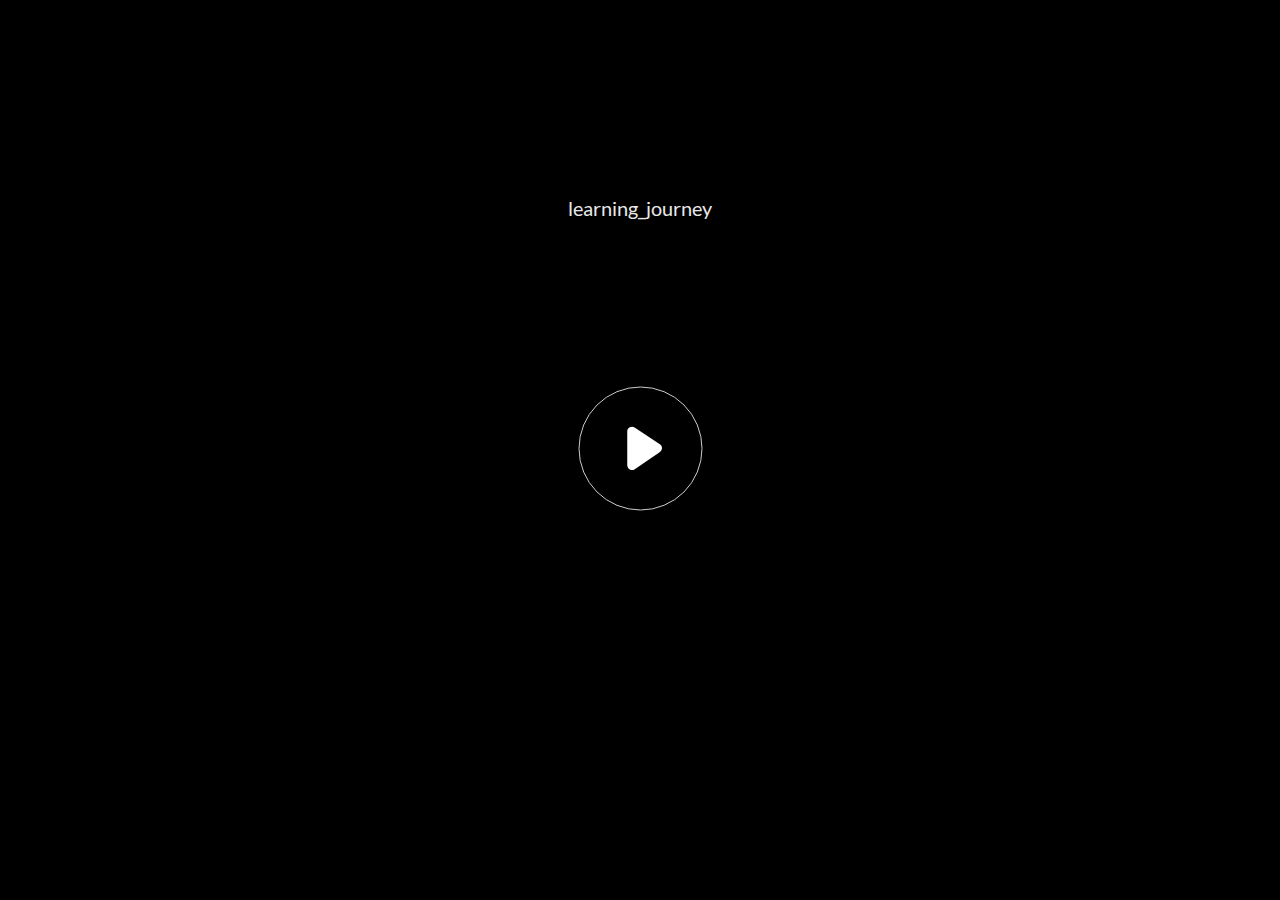
<file: index.html>
<!doctype html>
<html lang="en-US">
<head>
  <meta charset="utf-8">
  <!-- Created using Storyline 360 - http://www.articulate.com  -->
  <!-- version: 3.62.27371.0 -->
  <title>learning_journey</title>
  <meta http-equiv="x-ua-compatible" content="IE=edge"/>
  <meta name="viewport" content="width=device-width,initial-scale=1,user-scalable=no,shrink-to-fit=no,minimal-ui"/>
  <meta name="apple-mobile-web-app-capable" content="yes"/>
  <style>
    html, body { height: 100%; padding: 0; margin: 0 }
    #app { height: 100%; width: 100%; }
  </style>
  
  <script>window.THREE = { };</script>
</head>
<body style="background: #282828" class="cs-HTML theme-unified">
  <!-- 360 -->
  <script>!function(e){var i=/iPhone/i,o=/iPod/i,n=/iPad/i,t=/(?=.*\bAndroid\b)(?=.*\bMobile\b)/i,d=/Android/i,s=/(?=.*\bAndroid\b)(?=.*\bSD4930UR\b)/i,b=/(?=.*\bAndroid\b)(?=.*\b(?:KFOT|KFTT|KFJWI|KFJWA|KFSOWI|KFTHWI|KFTHWA|KFAPWI|KFAPWA|KFARWI|KFASWI|KFSAWI|KFSAWA)\b)/i,r=/IEMobile/i,h=/(?=.*\bWindows\b)(?=.*\bARM\b)/i,a=/BlackBerry/i,l=/BB10/i,p=/Opera Mini/i,f=/(CriOS|Chrome)(?=.*\bMobile\b)/i,u=/(?=.*\bFirefox\b)(?=.*\bMobile\b)/i,c=new RegExp("(?:Nexus 7|BNTV250|Kindle Fire|Silk|GT-P1000)","i"),w=function(e,i){return e.test(i)},A=function(e){var A=e||navigator.userAgent,v=A.split("[FBAN");if(void 0!==v[1]&&(A=v[0]),this.apple={phone:w(i,A),ipod:w(o,A),tablet:!w(i,A)&&w(n,A),device:w(i,A)||w(o,A)||w(n,A)},this.amazon={phone:w(s,A),tablet:!w(s,A)&&w(b,A),device:w(s,A)||w(b,A)},this.android={phone:w(s,A)||w(t,A),tablet:!w(s,A)&&!w(t,A)&&(w(b,A)||w(d,A)),device:w(s,A)||w(b,A)||w(t,A)||w(d,A)},this.windows={phone:w(r,A),tablet:w(h,A),device:w(r,A)||w(h,A)},this.other={blackberry:w(a,A),blackberry10:w(l,A),opera:w(p,A),firefox:w(u,A),chrome:w(f,A),device:w(a,A)||w(l,A)||w(p,A)||w(u,A)||w(f,A)},this.seven_inch=w(c,A),this.any=this.apple.device||this.android.device||this.windows.device||this.other.device||this.seven_inch,this.phone=this.apple.phone||this.android.phone||this.windows.phone,this.tablet=this.apple.tablet||this.android.tablet||this.windows.tablet,"undefined"==typeof window)return this},v=function(){var e=new A;return e.Class=A,e};"undefined"!=typeof module&&module.exports&&"undefined"==typeof window?module.exports=A:"undefined"!=typeof module&&module.exports&&"undefined"!=typeof window?module.exports=v():"function"==typeof define&&define.amd?define("isMobile",[],e.isMobile=v()):e.isMobile=v()}(this);
    window.isMobile.apple.tablet = window.isMobile.apple.tablet ||
      (navigator.platform === 'MacIntel' && navigator.maxTouchPoints > 1);
    window.isMobile.apple.device = window.isMobile.apple.device || window.isMobile.apple.tablet;
    window.isMobile.tablet = window.isMobile.tablet || window.isMobile.apple.tablet;
    window.isMobile.any = window.isMobile.any || window.isMobile.apple.tablet;
  </script>

  <div id="focus-sink" tabindex="-1"></div>

  <div id="preso"></div>
  <script>
    window.DS = {};
    window.globals = {
      DATA_PATH_BASE: '',
      HAS_FRAME: true,
      HAS_SLIDE: true,

      lmsPresent: false,
      tinCanPresent: false,
      cmi5Present: false,
      aoSupport: false,
      scale: 'noscale',
      captureRc: false,
      browserSize: 'optimal',
      bgColor: '#282828',
      features: 'InsertSvgPicture,MultipleQuizTracking',
      themeName: 'unified',
      preloaderColor: '#FFFFFF',
      suppressAnalytics: false,
      productChannel: 'stable',
      publishSource: 'storyline',
      aid: 'aid|66039148-acc9-4b12-afbc-f7b52ebbc31f',
      cid: 'a0a01475-2560-47ea-a50e-b3f4d5176938',
      playerVersion: '3.62.27371.0',
      maxIosVideoElements: 10,

      
      parseParams: function(qs) {
        if (window.globals.parsedParams != null) {
          return window.globals.parsedParams;
        }
        qs = (qs || window.location.search.substr(1)).split('+').join(' ');
        var params = {},
            tokens,
            re = /[?&]?([^=]+)=([^&]*)/g;

        while (tokens = re.exec(qs)) {
          params[decodeURIComponent(tokens[1]).trim()] =
            decodeURIComponent(tokens[2]).trim();
        }
        window.globals.parsedParams = params;
        return params;
      }

    };

    (function() {

      var classTypes = [ 'desktop', 'mobile', 'phone', 'tablet' ];

      var addDeviceClasses = function(prefix, testObj) {
        var curr, i;
        for (i = 0; i < classTypes.length; i++) {
          curr = classTypes[i];
          if (testObj[curr]) {
            document.body.classList.add(prefix + curr);
          }
        }
      };

      var params = window.globals.parseParams(),
          isDevicePreview = params.devicepreview === '1',
          isPhoneOverride = params.deviceType === 'phone' || (isDevicePreview && params.phone == '1'),
          isTabletOverride = (params.deviceType === 'tablet' || isDevicePreview) && !isPhoneOverride,
          isMobileOverride = isPhoneOverride || isTabletOverride;

      var deviceView = {
        desktop: !window.isMobile.any && !isMobileOverride,
        mobile: window.isMobile.any || isMobileOverride,
        phone: isPhoneOverride || (window.isMobile.phone && !isTabletOverride),
        tablet: isTabletOverride || window.isMobile.tablet
      };

      window.globals.deviceView = deviceView;
      window.isMobile.desktop = !window.isMobile.any;
      window.isMobile.mobile = window.isMobile.any;

      addDeviceClasses('view-', deviceView);

    })();
  </script>
  
  <script src='story_content/user.js' type=text/javascript></script>
  <div class="slide-loader"></div>

  <script>
    var doc = document, loader = doc.body.querySelector('.slide-loader'); [ 1, 2, 3 ].forEach(function(n) { var d = doc.createElement('div'); d.style.backgroundColor = window.globals.preloaderColor; d.classList.add('mobile-loader-dot'); d.classList.add('dot' + n); loader.appendChild(d); });
  </script>

  <div class="mobile-load-title-overlay" style="display: none">
    <div class="mobile-load-title">learning_journey</div>
  </div>

  <div class="mobile-chrome-warning"></div>

  <script>
    
    if (window.autoSpider && window.vInterfaceObject) {
      document.querySelector('.mobile-load-title-overlay').style.display = 'none';
    }
  </script>

  

  <link rel="stylesheet" href="html5/data/css/output.min.css" data-noprefix/>
</body>
<script src="html5/lib/scripts/bootstrapper.min.js"></script>
</html>
</file>
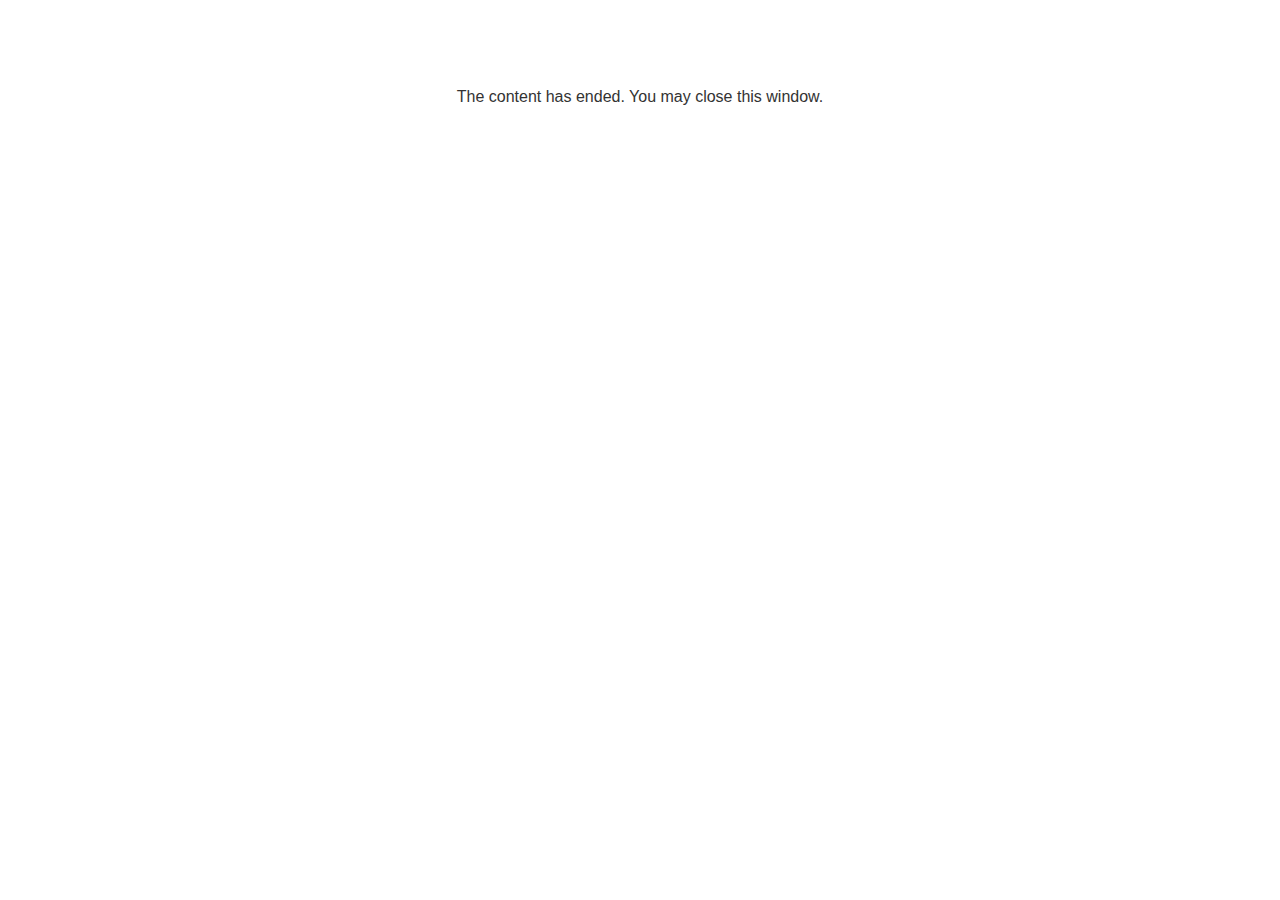
<file: lms/goodbye.html>
<!doctype html>
<html>
<body style="background-color: #ffffff;">

<p role="alert" style="color: #333333;font-family: Lato, articulate, tahoma, arial;font-size: medium;text-align: center;">
<br><br><br><br>
The content has ended. You may close this window.
</p>

</body>
</html>
</file>
<file: html5/data/css/output.min.css>
@font-face {
  font-family: 'LatoBold Charset1_ Bold72EB5A88';
  src: url('[data-uri]');
  font-style: normal;
  font-weight: normal;
}
@font-face {
  font-family: 'Lato Charset1_ 5oDzrETY8DFED002';
  src: url('[data-uri]');
  font-style: normal;
  font-weight: normal;
}
@font-face {
  font-family: 'GE SS Two Bold CharBold28BA20C9';
  src: url('[data-uri]');
  font-style: normal;
  font-weight: normal;
}
@font-face {
  font-family: 'GE SS Two Bold CharBold98E83408';
  src: url('[data-uri]');
  font-style: normal;
  font-weight: normal;
}
.cs-HTML {
  background: rgba(40, 40, 40, 1);
}
.cs-npnxnanbnsnfns00000000001 .cs-infopanel  {
  box-shadow: 0 1px 0 rgba(0, 0, 0, 0);
  background: rgba(255, 255, 255, 1);
}
.cs-npnxnanbnsnfns00000000001 .cs-infopanel .cs-link {
  color: rgba(186, 187, 186, 1);
}
.cs-npnxnanbnsnfns00000000001 .cs-infopanel .cs-link:hover {
  color: rgba(255, 255, 255, 1);
}
.cs-npnxnanbnsnfns00000000001 .cs-infopanel .cs-name {
  color: rgba(68, 68, 68, 1);
}
.cs-npnxnanbnsnfns00000000001 .cs-infopanel .cs-title {
  color: rgba(153, 153, 153, 1);
}
.cs-npnxnanbnsnfns00000000001 .cs-infopanelpopup  {
  box-shadow: 0 1px 0 rgba(0, 0, 0, 0);
  background: rgba(0, 0, 0, 0);
}
.cs-npnxnanbnsnfns00000000001 .cs-infopanelpopup .cs-link {
  color: rgba(255, 0, 0, 1);
}
.cs-npnxnanbnsnfns00000000001 .cs-infopanelpopup .cs-link:hover {
  color: rgba(255, 255, 255, 1);
}
.cs-npnxnanbnsnfns00000000001 .cs-infopanelpopup .cs-name {
  color: rgba(255, 255, 255, 1);
}
.cs-npnxnanbnsnfns00000000001 .cs-infopanelpopup .cs-bio {
  color: rgba(186, 187, 186, 1);
}
.cs-npnxnanbnsnfns00000000001 .cs-timer  {
  color: rgba(186, 187, 186, 1);
}
.cs-npnxnanbnsnfns00000000001 .cs-duration stop:first-child {
  stop-color: rgba(60, 60, 60, 1);
}
.cs-npnxnanbnsnfns00000000001 .cs-duration stop:last-child {
  stop-color: rgba(60, 60, 60, 1);
}
.cs-npnxnanbnsnfns00000000001 .cs-elapsed stop:first-child {
  stop-color: rgba(254, 227, 71, 1);
}
.cs-npnxnanbnsnfns00000000001 .cs-elapsed stop:last-child {
  stop-color: rgba(254, 227, 71, 1);
}
.cs-npnxnanbnsnfns00000000001 .cs-timer .cs-pie .cs-innerstroke {
  stroke: rgba(199, 199, 199, 1);
}
.cs-npnxnanbnsnfns00000000001 .cs-timer .cs-pie .cs-innerborder {
  stroke: rgba(255, 255, 255, 1);
}
.cs-npnxnanbnsnfns00000000001 .cs-window  {
  box-shadow: 0 8px 5px rgba(0, 0, 0, 0.2);
  border-color: rgba(49, 99, 0, 0);
  background: rgba(33, 33, 33, 1);
  color: rgba(248, 248, 248, 1);
}
.cs-npnxnanbnsnfns00000000001 .cs-window .cs-diva {
  border-color: rgba(78, 78, 78, 1);
}
.cs-npnxnanbnsnfns00000000001 .cs-window .cs-divb {
  border-color: rgba(78, 78, 78, 0);
}
.cs-npnxnanbnsnfns00000000001 .cs-editor .cs-editor-slide {
  color: rgba(226, 226, 226, 1);
}
.cs-npnxnanbnsnfns00000000001 .cs-editor .cs-editor-html {
  color: rgba(186, 187, 186, 1);
}
.cs-npnxnanbnsnfns00000000001 .cs-editor .cs-editor-button {
  text-shadow: 0 1px 0 rgba(0, 0, 0, 0);
  color: rgba(255, 255, 255, 1);
  border-color: rgba(211, 211, 211, 1);
  background: rgba(34, 34, 34, 1);
}
.cs-npnxnanbnsnfns00000000001 .cs-editor .cs-editor-button:hover {
  background: rgba(68, 68, 68, 1);
}
.cs-npnxnanbnsnfns00000000001 .cs-editor .cs-editor-button:active {
  background: rgba(68, 68, 68, 1);
}
.cs-npnxnanbnsnfns00000000001 .cs-listitem  {
  color: rgba(186, 187, 186, 1);
  border-color: none;
  border: 1px solid transparent;
}
.cs-npnxnanbnsnfns00000000001 .cs-listitem:hover {
  background: rgba(255, 255, 255, 0.06);
  border-color: rgba(108, 108, 108, 1) !important;
  border-width: 1px;
  border-radius: 2px;
  border-style: solid;
  box-sizing: border-box;
}
.cs-npnxnanbnsnfns00000000001 .cs-listitem.hover {
  background: rgba(255, 255, 255, 0.06);
  border-color: rgba(108, 108, 108, 1) !important;
  border-width: 1px;
  border-radius: 2px;
  border-style: solid;
  box-sizing: border-box;
}
.cs-npnxnanbnsnfns00000000001 .cs-glossary  {
  color: rgba(186, 187, 186, 1);
}
.cs-npnxnanbnsnfns00000000001 .cs-glossary .cs-scrolling-panel {
  background: rgba(0, 0, 0, 0);
}
.cs-npnxnanbnsnfns00000000001 .cs-glossary .cs-term.cs-selected .cs-choice-list-trigger {
  color: rgba(255, 255, 255, 1);
  background: rgba(255, 255, 255, 1);
}
.cs-npnxnanbnsnfns00000000001 .cs-glossary .cs-term.cs-selected .cs-choice-list-trigger:focus {
  color: rgba(255, 255, 255, 1);
  background: rgba(255, 255, 255, 1);
}
.cs-npnxnanbnsnfns00000000001 .cs-glossary .cs-term:hover .cs-choice-list-trigger {
  background: rgba(186, 187, 186, 1);
}
.cs-npnxnanbnsnfns00000000001 .cs-glossary .cs-term.hover .cs-choice-list-trigger {
  background: rgba(186, 187, 186, 1);
}
.cs-npnxnanbnsnfns00000000001 .cs-glossary .cs-term .cs-choice-list-trigger:focus {
  background: rgba(186, 187, 186, 1);
}
.cs-npnxnanbnsnfns00000000001 .cs-glossary .cs-diva {
  border-color: rgba(0, 0, 0, 0);
}
.cs-npnxnanbnsnfns00000000001 .cs-glossary .cs-divb {
  border-color: rgba(0, 0, 0, 0);
}
.cs-npnxnanbnsnfns00000000001 .cs-glossary .cs-divc {
  border-color: rgba(0, 0, 0, 0);
}
.cs-npnxnanbnsnfns00000000001 .cs-glossary .cs-heading {
  color: rgba(248, 248, 248, 1);
  font-weight: 700;
}
.note-content p span {
  color: rgba(186, 187, 186, 1);
  line-height: 1.4em;
  font-size: 103.769%;
}
.cs-npnxnanbnsnfns00000000001 .cs-resource .cs-separator {
  border-color: rgba(0, 0, 0, 0);
}
.cs-npnxnanbnsnfns00000000001 .cs-outline  {
  color: rgba(45, 45, 45, 1);
}
.cs-npnxnanbnsnfns00000000001 .cs-outline .cs-diva {
  border-color: rgba(0, 0, 0, 0);
}
.cs-npnxnanbnsnfns00000000001 .cs-outline .cs-divb {
  border-color: rgba(0, 0, 0, 0);
}
.cs-npnxnanbnsnfns00000000001 .cs-outline .cs-divc {
  border-color: rgba(0, 0, 0, 0);
}
.cs-npnxnanbnsnfns00000000001 .cs-outline .cs-search-filter:hover {
  color: rgba(0, 0, 0, 0);
}
.cs-npnxnanbnsnfns00000000001 .cs-outline .cs-search-filter.hover {
  color: rgba(0, 0, 0, 0);
}
.cs-npnxnanbnsnfns00000000001 .cs-transcript  {
  color: rgba(255, 255, 255, 1);
}
.cs-npnxnanbnsnfns00000000001 .cs-transcript .cs-div {
  border-color: rgba(0, 0, 0, 0);
}
.cs-npnxnanbnsnfns00000000001 .cs-tabs:not(.topmenu-item) {
  color: rgba(248, 248, 248, 1);
}
.cs-npnxnanbnsnfns00000000001 .cs-tabs .cs-inner-button:not(.topmenu-item) {
  text-shadow: 0 1px 0 rgba(0, 0, 0, 0);
}
.cs-npnxnanbnsnfns00000000001 .cs-tabs:hover:not(.topmenu-item) {
  color: rgba(248, 248, 248, 1);
}
.cs-npnxnanbnsnfns00000000001 .cs-tabs.cs-selected {
  background: rgba(0, 0, 0, 0);
  color: rgba(248, 248, 248, 1);
}
.cs-npnxnanbnsnfns00000000001 .cs-seekcontrol  {
  background: rgba(0, 0, 0, 0);
  border-color: rgba(0, 0, 0, 0);
}
.cs-npnxnanbnsnfns00000000001 .cs-seekcontrol .cs-button:hover .cs-icon {
  fill: rgba(255, 255, 255, 1);
}
.cs-npnxnanbnsnfns00000000001 .cs-seekcontrol .cs-button.hover .cs-icon {
  fill: rgba(255, 255, 255, 1);
}
.cs-npnxnanbnsnfns00000000001 .cs-seekcontrol .cs-button .cs-icon-shadow {
  fill: rgba(0, 0, 0, 0);
}
.cs-npnxnanbnsnfns00000000001 .cs-seekcontrol .cs-button .cs-icon {
  fill: rgba(180, 180, 180, 1);
}
.cs-npnxnanbnsnfns00000000001 .cs-seekcontrol .cs-seek .cs-fill {
  background: rgba(255, 255, 255, 0.6);
}
.cs-npnxnanbnsnfns00000000001 .cs-seekcontrol .cs-seek {
  background: rgba(108, 108, 108, 1);
  border-color: rgba(0, 0, 0, 0);
}
.cs-npnxnanbnsnfns00000000001 .cs-searchinput .cs-input {
  color: rgba(186, 187, 186, 1);
  border-color: rgba(0, 0, 0, 0);
  background: rgba(255, 255, 255, 0.06);
}
.cs-npnxnanbnsnfns00000000001 .cs-searchinput .cs-input:focus {
  color: rgba(248, 248, 248, 1);
  background: rgba(41, 41, 41, 1);
}
.cs-npnxnanbnsnfns00000000001 .cs-searchinput .cs-input:hover {
  box-shadow: inset 0 0 1px 0 rgba(69, 126, 19, 0);
}
.cs-npnxnanbnsnfns00000000001 .cs-searchinput .cs-input.hover {
  box-shadow: inset 0 0 1px 0 rgba(69, 126, 19, 0);
}
.cs-npnxnanbnsnfns00000000001 .cs-searchinput .cs-button .cs-icon {
  fill: rgba(186, 187, 186, 1);
}
.cs-npnxnanbnsnfns00000000001 .cs-searchinput .cs-button:hover {
  fill: rgba(63, 133, 0, 1);
}
.cs-npnxnanbnsnfns00000000001 .cs-searchinput .cs-button.hover {
  fill: rgba(63, 133, 0, 1);
}
.cs-npnxnanbnsnfns00000000001 .cs-menu  {
  box-shadow: 0 1px 0 rgba(0, 0, 0, 0);
  background: rgba(33, 33, 33, 1);
}
.cs-npnxnanbnsnfns00000000001 .cs-topmenu-item.active .cs-tab {
  background: rgba(33, 33, 33, 1);
}
.cs-npnxnanbnsnfns00000000001 .cs-logo  {
  box-shadow: 0 1px 0 rgba(37, 75, 0, 1);
  background: rgba(255, 255, 255, 0);
}
.cs-npnxnanbnsnfns00000000001 .cs-checkbox  {
  color: rgba(255, 255, 255, 1);
}
.cs-npnxnanbnsnfns00000000001 .cs-checkbox:hover {
  border-color: rgba(175, 221, 130, 1);
}
.cs-npnxnanbnsnfns00000000001 .cs-checkbox.hover {
  border-color: rgba(175, 221, 130, 1);
}
.cs-npnxnanbnsnfns00000000001 .cs-checkbox .cs-box {
  color: rgba(255, 255, 255, 1);
  border-color: rgba(42, 83, 0, 1);
}
.cs-npnxnanbnsnfns00000000001 .cs-checkbox .cs-box:checked::after {
  color: rgba(43, 196, 0, 1);
}
.cs-npnxnanbnsnfns00000000001 .cs-button  {
  text-shadow: 0 1px 0 rgba(0, 0, 0, 0);
  color: rgba(186, 187, 186, 1);
  border-color: rgba(0, 0, 0, 0);
  background: rgba(0, 0, 0, 0);
  box-shadow: 0 1px 0 rgba(0, 0, 0, 0);
}
.cs-npnxnanbnsnfns00000000001 .cs-button .cs-icon {
  fill: rgba(186, 187, 186, 1);
}
.cs-npnxnanbnsnfns00000000001 .cs-button .cs-icon-shadow {
  fill: rgba(0, 0, 0, 0);
}
.cs-npnxnanbnsnfns00000000001 .cs-button:hover {
  background: rgba(248, 248, 248, 1);
}
.cs-npnxnanbnsnfns00000000001 .cs-button.hover {
  background: rgba(248, 248, 248, 1);
}
.cs-npnxnanbnsnfns00000000001 .cs-button:active {
  background: rgba(0, 0, 0, 0);
}
.cs-npnxnanbnsnfns00000000001 .cs-button.cs-disabled:hover {
  background: rgba(0, 0, 0, 0);
}
.cs-npnxnanbnsnfns00000000001 .cs-button.cs-disabled.hover {
  background: rgba(0, 0, 0, 0);
}
.cs-npnxnanbnsnfns00000000001 .cs-button.cs-disabled:active {
  background: rgba(0, 0, 0, 0);
}
.cs-npnxnanbnsnfns00000000001 .cs-button.cs-volume:hover {
  background: rgba(0, 0, 0, 0);
}
.cs-npnxnanbnsnfns00000000001 .cs-button.cs-volume.hover {
  background: rgba(0, 0, 0, 0);
}
.cs-npnxnanbnsnfns00000000001 .cs-button.cs-volume:active {
  background: rgba(0, 0, 0, 0);
}
.cs-npnxnanbnsnfns00000000001.cs-base  {
  color: rgba(186, 187, 186, 1);
  border-color: rgba(40, 40, 40, 1);
  background: rgba(40, 40, 40, 1);
}
.cs-npnxnanbnsnfns00000000001.cs-base .cs-separator .cs-diva {
  background: rgba(69, 69, 69, 1);
}
.cs-npnxnanbnsnfns00000000001.cs-base .cs-separator .cs-divb {
  background: rgba(0, 0, 0, 0);
}
.cs-npnxnanbnsnfns00000000001.cs-base .cs-topmenu-item.active .cs-tab {
  border-color: rgba(69, 69, 69, 1);
}
.cs-npnxnanbnsnfns00000000001.cs-base .cs-topmenu-item.active .cs-panel {
  border-color: rgba(69, 69, 69, 1);
}
.cs-npnxnanbnsnfns00000000001.cs-base .cs-left {
  background: rgba(33, 33, 33, 1);
}
.cs-npnxnanbnsnfns00000000001.cs-base .cs-area-primary .cs-slide-container {
  background: rgba(40, 40, 40, 1);
}
.cs-npnxnanbnsnfns00000000001.cs-base.cs-custom-theme .cs-brandhighlight-bg {
  background: rgba(79, 189, 244, 1) !important;
}
.cs-npnxnanbnsnfns00000000001.cs-base.cs-custom-theme .cs-brandhighlight-secondary-bg {
  background: rgba(255, 255, 255, 1) !important;
}
.cs-npnxnanbnsnfns00000000001.cs-base.cs-custom-theme .cs-brandhighlight-border {
  border-color: rgba(79, 189, 244, 1) !important;
}
.cs-npnxnanbnsnfns00000000001.cs-base.cs-custom-theme .cs-brandhighlight-text {
  color: rgba(79, 189, 244, 1) !important;
}
.cs-npnxnanbnsnfns00000000001.cs-base.cs-custom-theme .cs-brandhighlight-fill {
  fill: rgba(79, 189, 244, 1) !important;
}
.cs-npnxnanbnsnfns00000000001.cs-base.cs-custom-theme .cs-listitem.cs-selected {
  background-color: rgba(255, 255, 255, 0.06) !important;
}
.cs-npnxnanbnsnfns00000000001 .cs-volume::-moz-range-thumb {
  border-color: rgba(43, 85, 0, 1);
  box-shadow: inset 0 0 1px 0 rgba(43, 85, 0, 1);
  background: rgba(255, 255, 255, 1);
}
.cs-npnxnanbnsnfns00000000001 .cs-volume::-ms-thumb {
  border-color: rgba(43, 85, 0, 1);
  box-shadow: inset 0 0 1px 0 rgba(43, 85, 0, 1);
  background: rgba(255, 255, 255, 1);
}
.cs-npnxnanbnsnfns00000000001 .cs-volume::-webkit-slider-thumb {
  border-color: rgba(43, 85, 0, 1);
  box-shadow: inset 0 0 1px 0 rgba(43, 85, 0, 1);
  background: rgba(255, 255, 255, 1);
}
.cs-npnxnanbnsnfns00000000001 .cs-volume::-moz-range-track {
  border-color: rgba(66, 140, 1, 1);
  background: rgba(108, 108, 108, 1);
}
.cs-npnxnanbnsnfns00000000001 .cs-volume::-ms-track {
  border-color: rgba(66, 140, 1, 1);
  background: rgba(108, 108, 108, 1);
}
.cs-npnxnanbnsnfns00000000001 .cs-volume::-webkit-slider-runnable-track {
  border-color: rgba(66, 140, 1, 1);
  background: rgba(108, 108, 108, 1);
}
body.show-focus .tab-focus-box {
  box-shadow: 0 0 0 1px rgba(255, 255, 0, 1), 0 0 0 3px rgba(0, 32, 96, 1), 0 0 5px 5px rgba(255, 255, 0, 1);
  border-color: transparent;
  outline: 2px transparent solid;
}
.skipnav {
  box-shadow: 0 0 0 1px rgba(255, 255, 0, 1), 0 0 0 3px rgba(0, 32, 96, 1), 0 0 5px 5px rgba(255, 255, 0, 1);
  border-color: transparent;
  outline: 2px transparent solid;
}
.cs-npnxnanbnsnfns00000000001 .cs-listitem:hover {
  color: none;
}
.cs-npnxnanbnsnfns00000000001 .cs-listitem.hover {
  color: none;
}
.cs-npnxnanbnsnfns00000000001 .cs-listitem.cs-viewed {
  color: #BABBBA;
}
.cs-npnxnanbnsnfns00000000001 .cs-listitem {
  color: #BABBBA;
}
.cs-npnxnanbnsnfns00000000001 .cs-listitem:hover .cs-icon-carrot * {
  fill: none;
}
.cs-npnxnanbnsnfns00000000001 .cs-listitem.hover .cs-icon-carrot * {
  fill: none;
}
.cs-npnxnanbnsnfns00000000001 .cs-listitem .cs-icon-carrot {
  color: none;
  top: calc(3px);
}
.cs-npnxnanbnsnfns00000000001 .cs-listitem .cs-icon-carrot .cs-shadow {
  color: #F8F8F8;
}
.cs-npnxnanbnsnfns00000000001 .item-collapsible .is-scene {
  color: #F8F8F8 !important;
  font-weight: 700;
}
.cs-npnxnanbnsnfns00000000001 .is-scene .cs-icon-carrot * {
  color: #F8F8F8 !important;
  font-weight: 700;
}
.cs-npnxnanbnsnfns00000000001 .is-scene:not(.outline-links-collapse) > a {
  color: #F8F8F8;
}
.cs-npnxnanbnsnfns00000000001 .is-scene:not(.outline-links-collapse) .cs-icon-carrot * {
  fill: none !important;
  color: #F8F8F8 !important;
}
.cs-npnxnanbnsnfns00000000001 .tabs, .cs-npnxnanbnsnfns00000000001 .cs-logo {
  border-bottom: 1px solid rgba(108, 108, 108, 1);
}
.cs-npnxnanbnsnfns00000000001 .area-secondary-wrapper:after {
  background-image: url('[data-uri]');
  background-size: 100%;
}
.cs-npnxnanbnsnfns00000000001 .panel-footer {
  background: #212121;
}
.cs-npnxnanbnsnfns00000000001 #outline-search {
  background: rgba(255, 255, 255, 0.06);
  border-color: rgba(108, 108, 108, 1);
  border-width: 1px;
  border-style: solid;
}
.cs-npnxnanbnsnfns00000000001 .topmenu-panel #outline-search {
  background: #545454;
}
.cs-npnxnanbnsnfns00000000001 .search-icon circle, .cs-npnxnanbnsnfns00000000001 .search-icon path {
  stroke: #BABBBA;
}
.cs-npnxnanbnsnfns00000000001 #outline-search input[type   =search] {
  color: #F8F8F8;
}
.cs-npnxnanbnsnfns00000000001 #outline-search ::-webkit-input-placeholder {
  color: #BABBBA !important;
}
.cs-npnxnanbnsnfns00000000001 #outline-search :-ms-input-placeholder {
  color: #BABBBA !important;
}
.cs-npnxnanbnsnfns00000000001 #outline-search ::-moz-placeholder {
  color: #BABBBA !important;
  opacity: 1;
}
.cs-npnxnanbnsnfns00000000001 .cs-topmenu-item.active, body:not(.is-touchable-tablet) .cs-npnxnanbnsnfns00000000001 .cs-topmenu-item:hover {
  color: #F8F8F8;
}
.cs-npnxnanbnsnfns00000000001 .cs-topmenu-item.button-tapped {
  color: #F8F8F8;
}
.cs-npnxnanbnsnfns00000000001 .cs-topmenu-item.active .cs-tab, .cs-npnxnanbnsnfns00000000001 .cs-topmenu-item .cs-tab {
  background: transparent !important;
  border: none !important;
}
.cs-npnxnanbnsnfns00000000001 .top-tabs-drop-icon div {
  background: #BABBBA;
}
.cs-npnxnanbnsnfns00000000001 .cs-panel.topmenu-panel .panel-content, .cs-npnxnanbnsnfns00000000001 .top-tabs-drop {
  background: #212121;
}
.cs-npnxnanbnsnfns00000000001 .cs-topmenu-item.active .cs-panel {
  background: #212121;
}
.cs-npnxnanbnsnfns00000000001 .cs-menu.topmenu-panel, .cs-npnxnanbnsnfns00000000001 .top-tabs-drop {
  border: 1px solid rgba(69, 69, 69, 1) !important;
  border-radius: 3px;
}
.cs-npnxnanbnsnfns00000000001 .resources .resources-list a:hover {
  background: rgba(255, 255, 255, 0.06);
}
body:not(.is-touchable-tablet) .cs-npnxnanbnsnfns00000000001 .resources .resources-list a:hover {
  background: rgba(255, 255, 255, 0.06);
}
.cs-npnxnanbnsnfns00000000001 .resources .resources-list a.hover {
  background: rgba(255, 255, 255, 0.06);
}
body:not(.is-touchable-tablet) .cs-npnxnanbnsnfns00000000001 .resources .resources-list a.hover {
  background: rgba(255, 255, 255, 0.06);
}
.cs-npnxnanbnsnfns00000000001 .resources .resources-list a.button-tapped {
  background: rgba(255, 255, 255, 0.06);
}
.cs-npnxnanbnsnfns00000000001 .cs-icon path, .cs-npnxnanbnsnfns00000000001 .cs-icon rect, .cs-npnxnanbnsnfns00000000001 .cs-icon polygon, .cs-npnxnanbnsnfns00000000001 .menu-icon-wrapper.menu-icon-wrapper-hover path {
  fill: #BABBBA;
}
.cs-npnxnanbnsnfns00000000001 .cs-icon .icon-stroke-only {
  fill: none !important;
  stroke: #BABBBA !important;
}
body:not(.is-touchable-tablet) .cs-npnxnanbnsnfns00000000001 .cs-button:hover .cs-icon path, body:not(.is-touchable-tablet) .cs-npnxnanbnsnfns00000000001 .cs-button:hover .cs-icon rect, body:not(.is-touchable-tablet) .cs-npnxnanbnsnfns00000000001 .cs-button:hover .cs-icon polygon {
  fill: #F8F8F8;
}
body:not(.is-touchable-tablet) .cs-npnxnanbnsnfns00000000001 .cs-tabs:hover .search-icon circle, body:not(.is-touchable-tablet) .cs-npnxnanbnsnfns00000000001 .cs-tabs:hover .search-icon path {
  stroke: #F8F8F8;
}
.cs-npnxnanbnsnfns00000000001 .cs-button.button-tapped .cs-icon path, .cs-npnxnanbnsnfns00000000001 .cs-button.button-tapped .cs-icon rect, .cs-npnxnanbnsnfns00000000001 .cs-button.button-tapped .cs-icon polygon {
  fill: #F8F8F8;
}
body:not(.is-touchable-tablet) .cs-npnxnanbnsnfns00000000001 .cs-button:hover .cs-icon .icon-stroke-only {
  fill: none !important;
  stroke: #F8F8F8 !important;
}
.cs-npnxnanbnsnfns00000000001 .cs-button:button-tapped .cs-icon .icon-stroke-only {
  fill: none !important;
  stroke: #F8F8F8 !important;
}
.cs-npnxnanbnsnfns00000000001 .menu-icon-wrapper.menu-icon-wrapper-hover svg path {
  fill: #F8F8F8;
}
.floating-sidebar:not(.sidebar-closed) .cs-npnxnanbnsnfns00000000001 #hamburger .menu-icon-wrapper svg path {
  fill: #BABBBA;
}
.floating-sidebar:not(.sidebar-closed) .cs-npnxnanbnsnfns00000000001 #hamburger .menu-icon-wrapper.menu-icon-wrapper-hover svg path {
  fill: #F8F8F8;
}
.cs-npnxnanbnsnfns00000000001 .volume .btn:before {
  background-image: url('[data-uri]');
}
.cs-npnxnanbnsnfns00000000001 .volume-track {
  background: #6C6C6C;
}
.cs-npnxnanbnsnfns00000000001 .volume-icon circle {
  stroke: #BABBBA;
}
.cs-npnxnanbnsnfns00000000001 .cs-settings > .settings-panel {
  background: #212121;
  border: 1px solid rgba(69, 69, 69, 1) !important;
  border-radius: 3px;
}
.cs-npnxnanbnsnfns00000000001 .cs-settings > .panel-down-arrow {
  fill: #212121;
}
.cs-npnxnanbnsnfns00000000001 .switch-toggle .border {
  stroke: #7C7C7C;
}
.cs-npnxnanbnsnfns00000000001 .switch-toggle .thumb-off .thumb {
  fill: #A2A2A2;
}
.cs-npnxnanbnsnfns00000000001 .switch-toggle .thumb-on .track {
  fill: rgba(79, 189, 244, 1);
}
.cs-npnxnanbnsnfns00000000001 .switch-toggle .thumb-off .track {
  fill: rgba(255, 255, 255, 0.1);
}
.cs-npnxnanbnsnfns00000000001 .switch-label {
  color: #BABBBA;
}
.cs-npnxnanbnsnfns00000000001 .cs-panel .scrollarea-btn:after {
  background: rgba(179, 180, 179, 0.75);
}
.scrollarea-scrollbar:hover .scrollarea-btn:after, .scrollarea-scrollbar.highlight-scrollbar .scrollarea-btn:after {
  background: rgba(179, 180, 179, 0.75);
}
.floating-sidebar .sidebar-overlay {
  background: rgba(0, 0, 0, 0.85);
}
.cs-npnxnanbnsnfns00000000001 .overlay-message {
  background: rgba(0, 0, 0, 0.85);
}
.cs-npnxnanbnsnfns00000000001 .top-ui-bg, .cs-npnxnanbnsnfns00000000001 .bottom-ui-bg, .cs-npnxnanbnsnfns00000000001 .right-ui-bg, .cs-npnxnanbnsnfns00000000001 .left-ui-bg {
  background: rgba(40, 40, 40, 0.8);
}
.cs-npnxnanbnsnfns00000000001 .circle-progress-bg {
  fill: #282828;
}
.cs-npnxnanbnsnfns00000000001 .circle-progress-well {
  fill: #6C6C6C;
}
.cs-npnxnanbnsnfns00000000001 .circle-progress-pie {
  stroke: #6C6C6C;
}
.cs-npnxnanbnsnfns00000000001 .lightbox .option-pane {
  background: rgba(40, 40, 40, 0.8);
}
.cs-npnxnanbnsnfns00000000001 .lightbox .option-pane:before {
  background: #282828;
}
.cs-npnxnanbnsnfns00000000001 .message-window {
  background: #212121;
  border: 1px solid rgba(69, 69, 69, 1) !important;
  border-radius: 3px;
}
.cs-npnxnanbnsnfns00000000001 .message-window-header p, .cs-npnxnanbnsnfns00000000001 .message-window-text {
  color: #F8F8F8;
}
.cs-npnxnanbnsnfns00000000001 .message-window-header p {
  border-bottom: 1px solid rgba(255, 255, 255, 1);
}
.cs-npnxnanbnsnfns00000000001 .message-window button.slide-object-button {
  border: 1px solid rgba(255, 255, 255, 1) !important;
}
.cs-npnxnanbnsnfns00000000001 .message-window button.slide-object-button:hover {
  background: rgba(255, 255, 255, 0.06) !important;
}
.message-window .slide-object-button tspan, .message-window .slide-object-button-text tspan {
  fill: #F8F8F8 !important;
}
body:not(.is-touchable-tablet) .cs-npnxnanbnsnfns00000000001 .cs-button:hover .text {
  color: #F8F8F8;
}
.cs-npnxnanbnsnfns00000000001 .cs-button.button-tapped .text {
  color: #F8F8F8;
}
.cs-npnxnanbnsnfns00000000001.cs-base {
  background: #282828;
}
.cs-npnxnanbnsnfns00000000001 .cs-menu {
  background: transparent;
}
.cs-npnxnanbnsnfns00000000001 .progress-bar .progress-bar-fill:after {
  background: #FFFFFF !important;
}
.cs-npnxnanbnsnfns00000000001 .volume-dot {
  background: #FFFFFF !important;
}
.fn-npnxnanbsnfns00000000001 {
  font-family: 'Lato22AB4CAF';
  -webkit-font-variant-ligatures: no-common-ligatures;
  font-variant-ligatures: no-common-ligatures;
}
.fn-pxabnsnfns00000000001 {
  font-family: 'Lato22AB4CAF';
  -webkit-font-variant-ligatures: no-common-ligatures;
  font-variant-ligatures: no-common-ligatures;
}
.fn-npxnabnsnfns00000000001 {
  font-family: 'Lato22AB4CAF';
  -webkit-font-variant-ligatures: no-common-ligatures;
  font-variant-ligatures: no-common-ligatures;
}
.fn-npnxnanbnsnfns00000000001 {
  font-family: 'Lato22AB4CAF';
  -webkit-font-variant-ligatures: no-common-ligatures;
  font-variant-ligatures: no-common-ligatures;
}
.fn-pxabnsnfns00000000000 {
  font-family: 'Lato22AB4CAF';
  -webkit-font-variant-ligatures: no-common-ligatures;
  font-variant-ligatures: no-common-ligatures;
}
@font-face {
  font-family: 'Lato22AB4CAF';
  src: url('[data-uri]');
  font-style: normal;
  font-weight: bold;
}
@font-face {
  font-family: 'Lato22AB4CAF';
  src: url('[data-uri]');
  font-style: normal;
  font-weight: normal;
}
.cs-InvalidPromptSlide .cs-6AnapIzcYFh-InvalidPromptSlide-btn0 {
  color: rgba(255, 255, 255, 1);
  border-color: rgba(211, 211, 211, 1);
  background: rgba(34, 34, 34, 1);
  text-shadow: 0 1px 0 rgba(0, 0, 0, 0);
}
.cs-InvalidPromptSlide .cs-6AnapIzcYFh-InvalidPromptSlide-btn0 .cs-html {
  color: rgba(186, 187, 186, 1);
}
.cs-InvalidPromptSlide .cs-6AnapIzcYFh-InvalidPromptSlide-btn0 .cs-slide {
  border-color: rgba(226, 226, 226, 1);
}
.cs-InvalidPromptSlide .cs-6AnapIzcYFh-InvalidPromptSlide-btn0:hover {
  background: rgba(68, 68, 68, 1);
}
.cs-InvalidPromptSlide .cs-6AnapIzcYFh-InvalidPromptSlide-btn0:active {
  background: rgba(68, 68, 68, 1);
}
.cs-PrintPromptSlide .cs-6AnapIzcYFh-PrintPromptSlide-btn0 {
  color: rgba(255, 255, 255, 1);
  border-color: rgba(211, 211, 211, 1);
  background: rgba(34, 34, 34, 1);
  text-shadow: 0 1px 0 rgba(0, 0, 0, 0);
}
.cs-PrintPromptSlide .cs-6AnapIzcYFh-PrintPromptSlide-btn0 .cs-html {
  color: rgba(186, 187, 186, 1);
}
.cs-PrintPromptSlide .cs-6AnapIzcYFh-PrintPromptSlide-btn0 .cs-slide {
  border-color: rgba(226, 226, 226, 1);
}
.cs-PrintPromptSlide .cs-6AnapIzcYFh-PrintPromptSlide-btn0:hover {
  background: rgba(68, 68, 68, 1);
}
.cs-PrintPromptSlide .cs-6AnapIzcYFh-PrintPromptSlide-btn0:active {
  background: rgba(68, 68, 68, 1);
}
.cs-ScrollPromptSlide .cs-6AnapIzcYFh-ScrollPromptSlide-btn0 {
  color: rgba(255, 255, 255, 1);
  border-color: rgba(211, 211, 211, 1);
  background: rgba(34, 34, 34, 1);
  text-shadow: 0 1px 0 rgba(0, 0, 0, 0);
}
.cs-ScrollPromptSlide .cs-6AnapIzcYFh-ScrollPromptSlide-btn0 .cs-html {
  color: rgba(186, 187, 186, 1);
}
.cs-ScrollPromptSlide .cs-6AnapIzcYFh-ScrollPromptSlide-btn0 .cs-slide {
  border-color: rgba(226, 226, 226, 1);
}
.cs-ScrollPromptSlide .cs-6AnapIzcYFh-ScrollPromptSlide-btn0:hover {
  background: rgba(68, 68, 68, 1);
}
.cs-ScrollPromptSlide .cs-6AnapIzcYFh-ScrollPromptSlide-btn0:active {
  background: rgba(68, 68, 68, 1);
}
.cs-ResumePromptSlide .cs-6AnapIzcYFh-ResumePromptSlide-btn0 {
  color: rgba(255, 255, 255, 1);
  border-color: rgba(211, 211, 211, 1);
  background: rgba(34, 34, 34, 1);
  text-shadow: 0 1px 0 rgba(0, 0, 0, 0);
}
.cs-ResumePromptSlide .cs-6AnapIzcYFh-ResumePromptSlide-btn0 .cs-html {
  color: rgba(186, 187, 186, 1);
}
.cs-ResumePromptSlide .cs-6AnapIzcYFh-ResumePromptSlide-btn0 .cs-slide {
  border-color: rgba(226, 226, 226, 1);
}
.cs-ResumePromptSlide .cs-6AnapIzcYFh-ResumePromptSlide-btn0:hover {
  background: rgba(68, 68, 68, 1);
}
.cs-ResumePromptSlide .cs-6AnapIzcYFh-ResumePromptSlide-btn0:active {
  background: rgba(68, 68, 68, 1);
}
.cs-ResumePromptSlide .cs-6AnapIzcYFh-ResumePromptSlide-btn1 {
  color: rgba(255, 255, 255, 1);
  border-color: rgba(211, 211, 211, 1);
  background: rgba(34, 34, 34, 1);
  text-shadow: 0 1px 0 rgba(0, 0, 0, 0);
}
.cs-ResumePromptSlide .cs-6AnapIzcYFh-ResumePromptSlide-btn1 .cs-html {
  color: rgba(186, 187, 186, 1);
}
.cs-ResumePromptSlide .cs-6AnapIzcYFh-ResumePromptSlide-btn1 .cs-slide {
  border-color: rgba(226, 226, 226, 1);
}
.cs-ResumePromptSlide .cs-6AnapIzcYFh-ResumePromptSlide-btn1:hover {
  background: rgba(68, 68, 68, 1);
}
.cs-ResumePromptSlide .cs-6AnapIzcYFh-ResumePromptSlide-btn1:active {
  background: rgba(68, 68, 68, 1);
}
.cs-ExternalInterfaceErrorSlide .cs-buttonOK {
  color: rgba(255, 255, 255, 1);
  border-color: rgba(211, 211, 211, 1);
  background: rgba(34, 34, 34, 1);
  text-shadow: 0 1px 0 rgba(0, 0, 0, 0);
}
.cs-ExternalInterfaceErrorSlide .cs-buttonOK .cs-html {
  color: rgba(186, 187, 186, 1);
}
.cs-ExternalInterfaceErrorSlide .cs-buttonOK .cs-slide {
  border-color: rgba(226, 226, 226, 1);
}
.cs-ExternalInterfaceErrorSlide .cs-buttonOK:hover {
  background: rgba(68, 68, 68, 1);
}
.cs-ExternalInterfaceErrorSlide .cs-buttonOK:active {
  background: rgba(68, 68, 68, 1);
}
</file>
